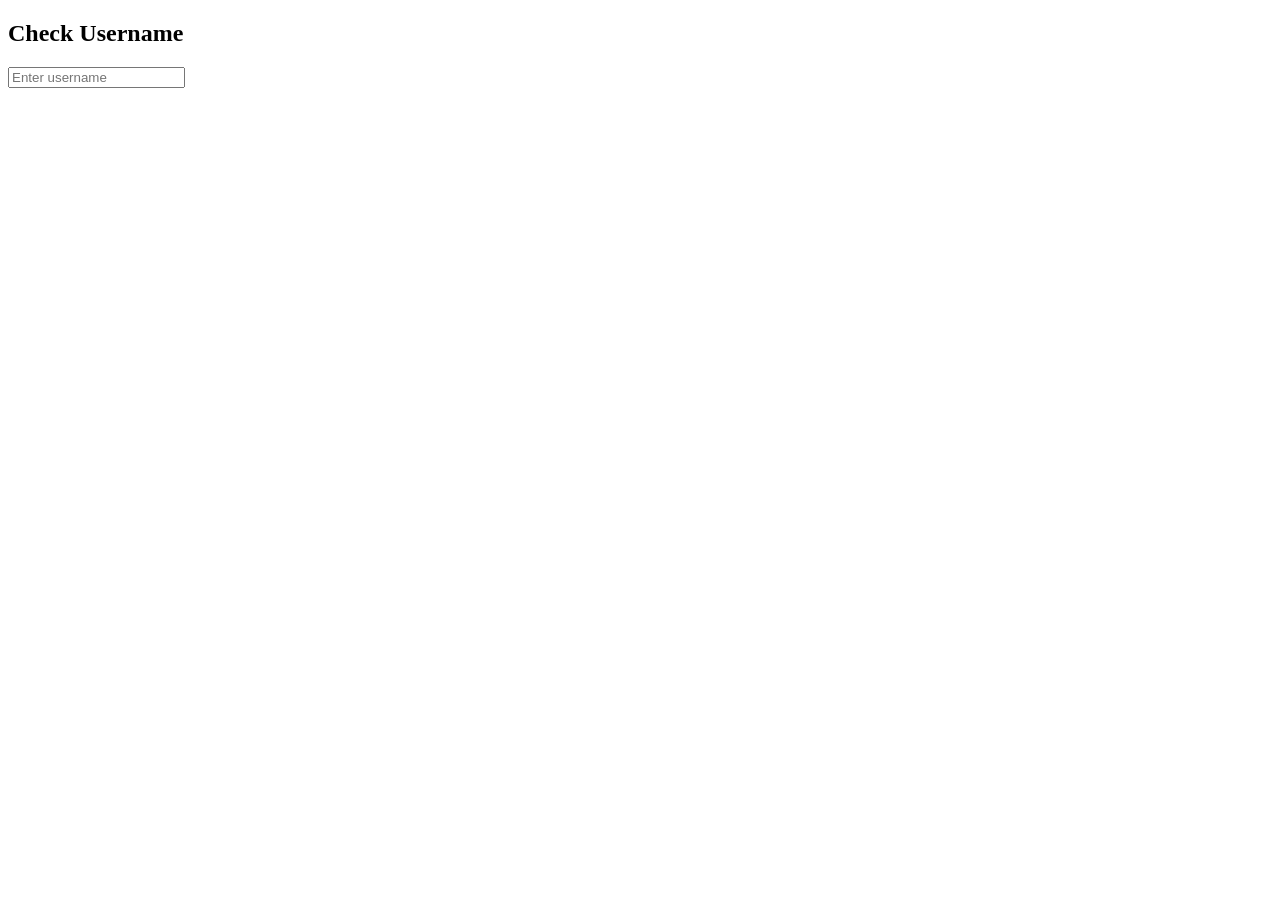
<file: index.html>
<!DOCTYPE html>
<html>

<head>

<title>Username Availability</title>

<script>

function checkUsername() {

    let username = document.getElementById("username").value;

    let xhr = new XMLHttpRequest();

    xhr.open(
        "GET",
        "check.php?username=" + encodeURIComponent(username),
        true
    );

    xhr.onreadystatechange = function() {

        if (xhr.readyState === 4 && xhr.status === 200) {

            document.getElementById("result").innerHTML =
                xhr.responseText;

        }

    };

    xhr.send();

}

</script>

</head>

<body>

<h2>Check Username</h2>

<input
    type="text"
    id="username"
    onkeyup="checkUsername()"
    placeholder="Enter username"
>

<p id="result"></p>

</body>

</html>
</file>
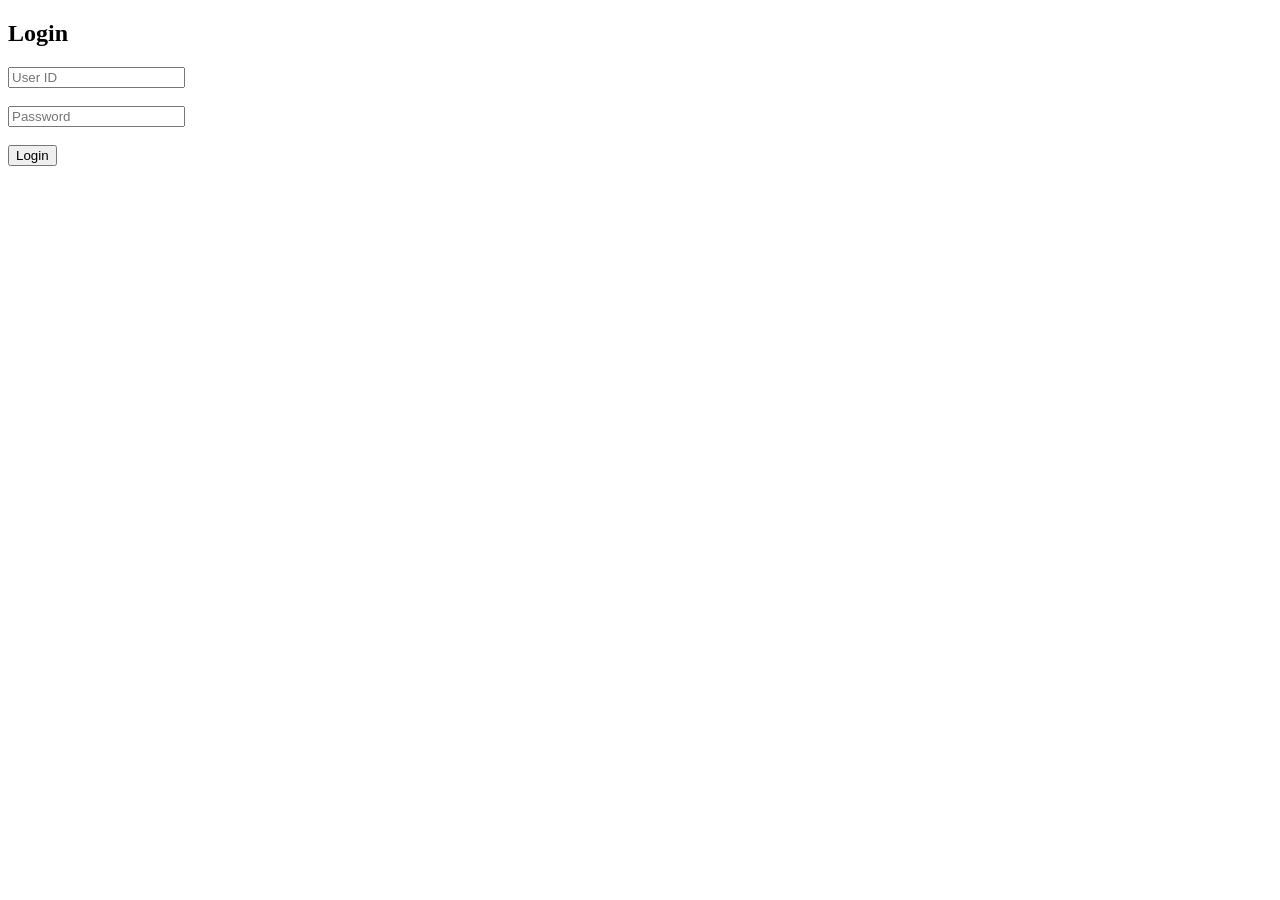
<file: a10.html>
<!DOCTYPE html>
<html>
<head>

<title>AJAX Login</title>

<script src="https://code.jquery.com/jquery-3.7.1.min.js"></script>

</head>

<body>

<h2>Login</h2>

<div id="loginBox">

    <input type="text" id="userid" placeholder="User ID">
    <br><br>

    <input type="password" id="password" placeholder="Password">
    <br><br>

    <button id="login">Login</button>

</div>

<div id="message"></div>

<script>

$("#login").click(function() {

    let userid = $("#userid").val();
    let password = $("#password").val();

    $.ajax({
        url: "login.php",
        type: "POST",
        data: {
            userid: userid,
            password: password
        },

        success: function(response) {

            if (response.trim() === "success") {

                $("#loginBox").hide();

                $("#message").html(
                    "<h3>Welcome " + userid + "!</h3>"
                );

            } else {

                $("#message").html(
                    "<p style='color:red'>Invalid username or password. Try again.</p>"
                );

            }

        }
    });

});

</script>

</body>
</html>
</file>
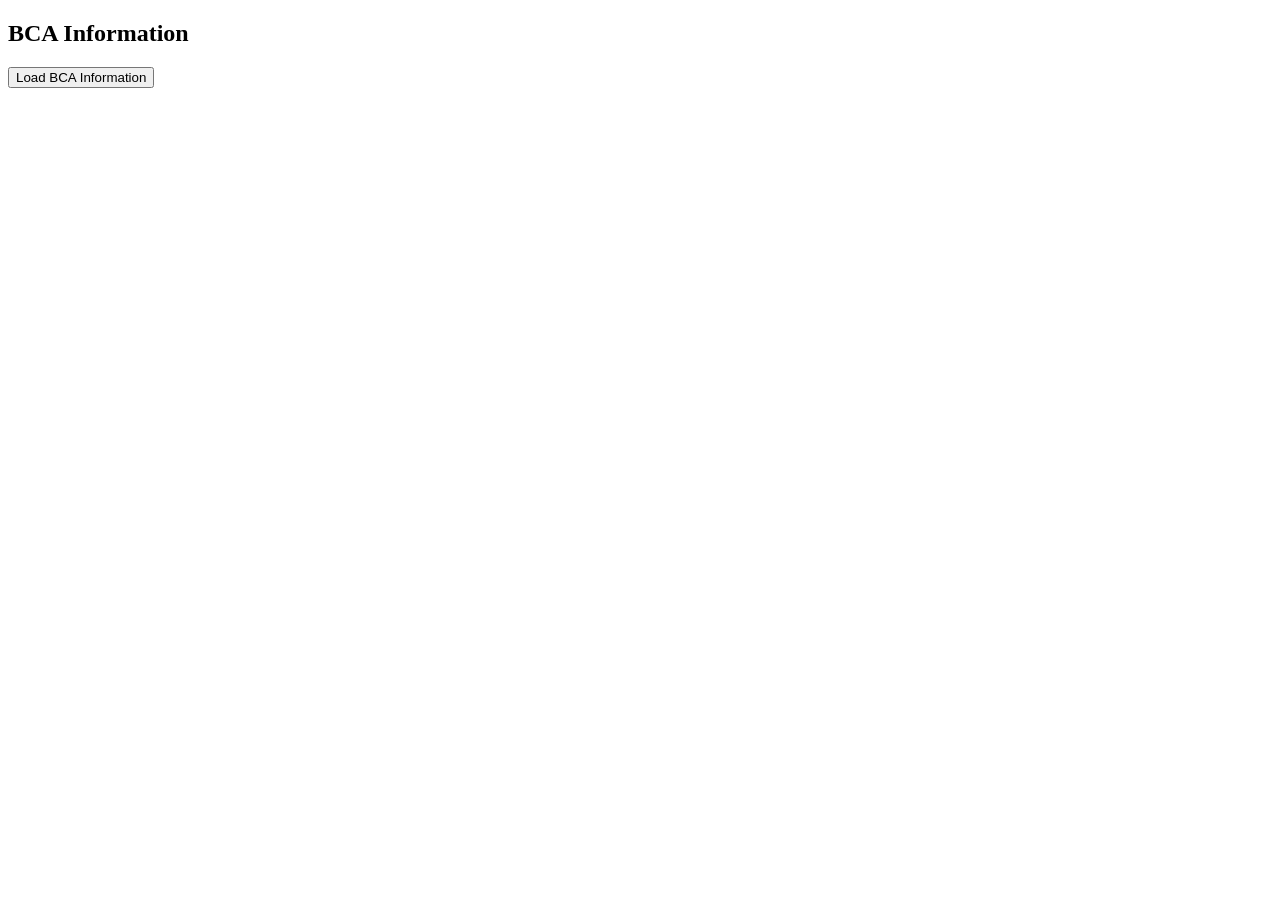
<file: a11.html>
<!DOCTYPE html>
<html>
<head>

<title>BCA Information</title>

<script src="https://code.jquery.com/jquery-3.7.1.min.js"></script>

</head>

<body>

<h2>BCA Information</h2>

<button id="load">Load BCA Information</button>

<div id="content"></div>

<script>

$("#load").click(function() {

    $.ajax({
        url: "bca.txt",
        type: "GET",

        success: function(data) {
            $("#content").html("<p>" + data + "</p>");
        },

        error: function() {
            $("#content").html("Unable to load file.");
        }
    });

});

</script>

</body>
</html>
</file>
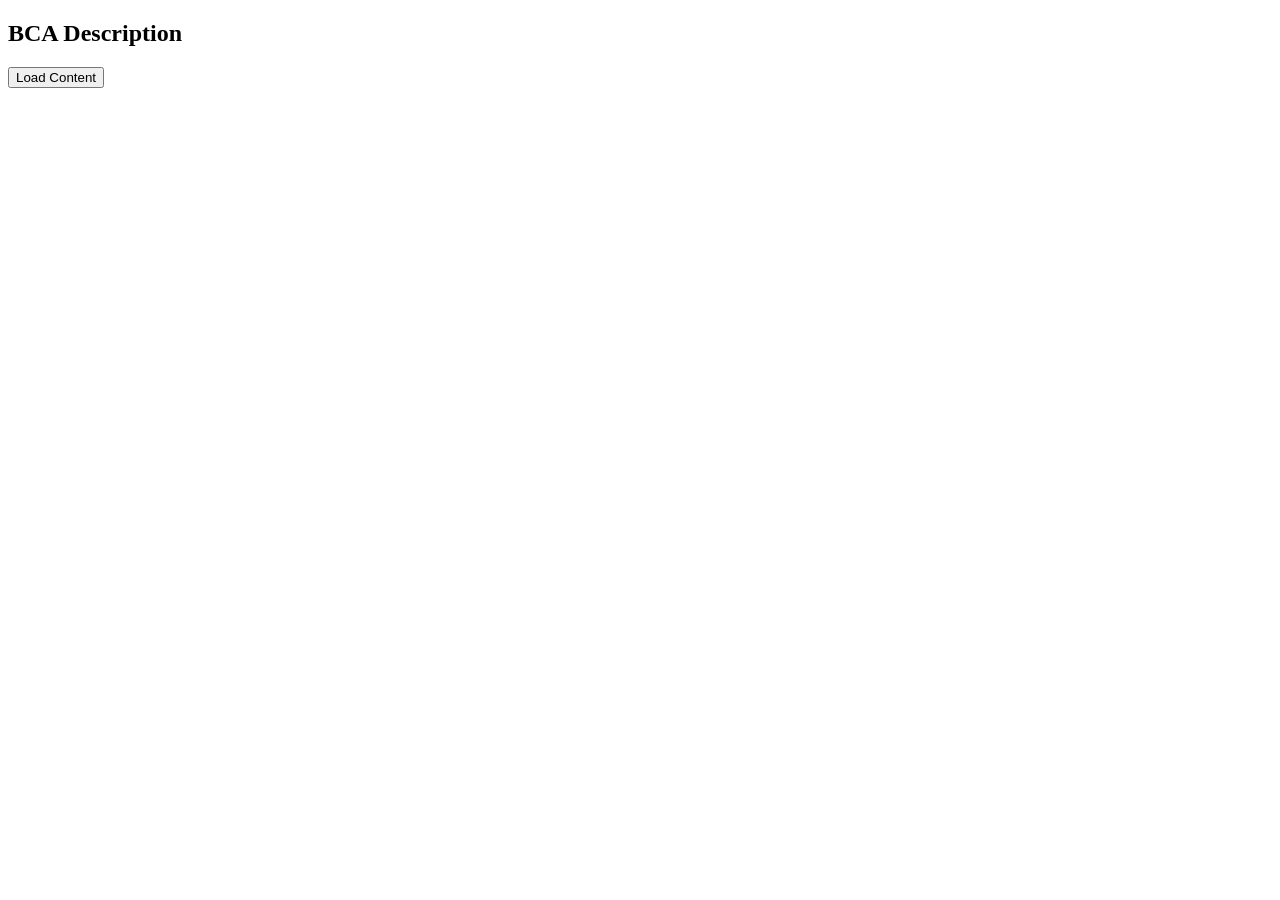
<file: a15.html>
<!DOCTYPE html>
<html>

<head>

<title>BCA AJAX</title>

<script src="https://code.jquery.com/jquery-3.7.1.min.js"></script>

</head>

<body>

<h2>BCA Description</h2>

<button id="load">Load Content</button>

<div id="result"></div>

<script>

$("#load").click(function() {

    $.ajax({
        url: "bca.txt",
        success: function(data) {
            $("#result").html(data);
        },
        error: function() {
            $("#result").html("Error loading file.");
        }
    });

});

</script>

</body>

</html>
</file>
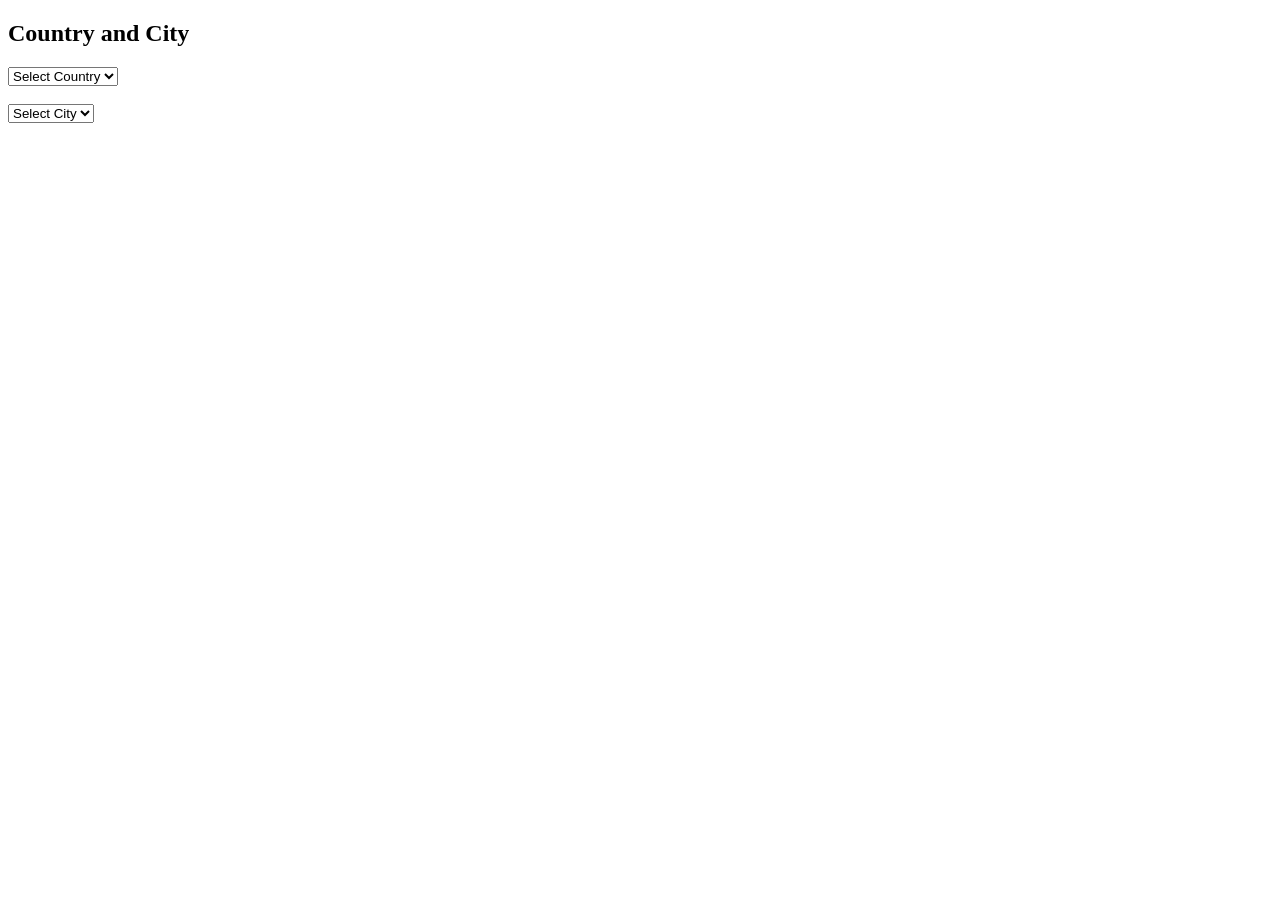
<file: in.html>
<!DOCTYPE html>
<html>

<head>

<title>Country City AJAX</title>

<script>

function loadCities() {

    let country =
        document.getElementById("country").value;

    let xhr = new XMLHttpRequest();

    xhr.open(
        "GET",
        "cities.php?country=" +
        encodeURIComponent(country),
        true
    );

    xhr.onreadystatechange = function() {

        if (xhr.readyState === 4 && xhr.status === 200) {

            document.getElementById("city").innerHTML =
                xhr.responseText;

        }

    };

    xhr.send();

}

</script>

</head>

<body>

<h2>Country and City</h2>

<select id="country" onchange="loadCities()">

    <option value="">Select Country</option>
    <option value="Nepal">Nepal</option>
    <option value="India">India</option>

</select>

<br><br>

<select id="city">

    <option>Select City</option>

</select>

</body>

</html>
</file>
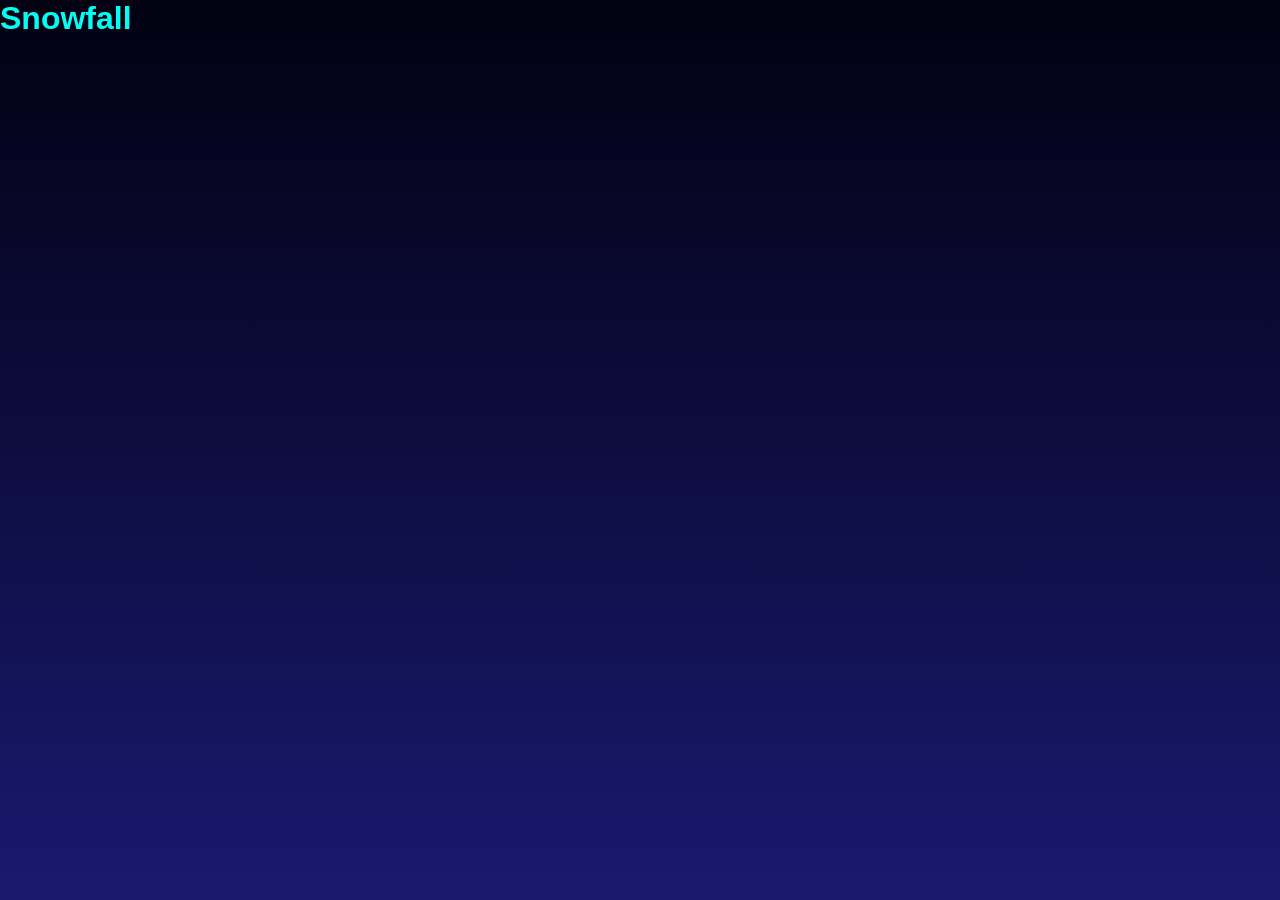
<file: merry.html>
<!DOCTYPE html>
<html lang="en">
<head>
    <meta charset="UTF-8">
    <title>Christmas Vibes</title>
    <link rel="stylesheet" href="./merry.css">
</head>
<body>

<h1>Snowfall</h1>



<script src="./meeer.js"></script>
</body>
</html>
</file>
<file: merry.css>
* {
    margin: 0;
    padding: 0;
    box-sizing: border-box;
}

body {
    background: linear-gradient(to bottom, #020111, #191970);
    height: 100vh;
    overflow: hidden;
    color: rgb(0, 255, 242);
    font-family: 'Segoe UI', sans-serif;
}



/* SNOW */
.snow {
    position: absolute;
    top: -20px;
    color: white;
    animation: snowFall linear infinite;
}

@keyframes snowFall {
    to {
        transform: translateY(100vh);
    }
}
</file>
